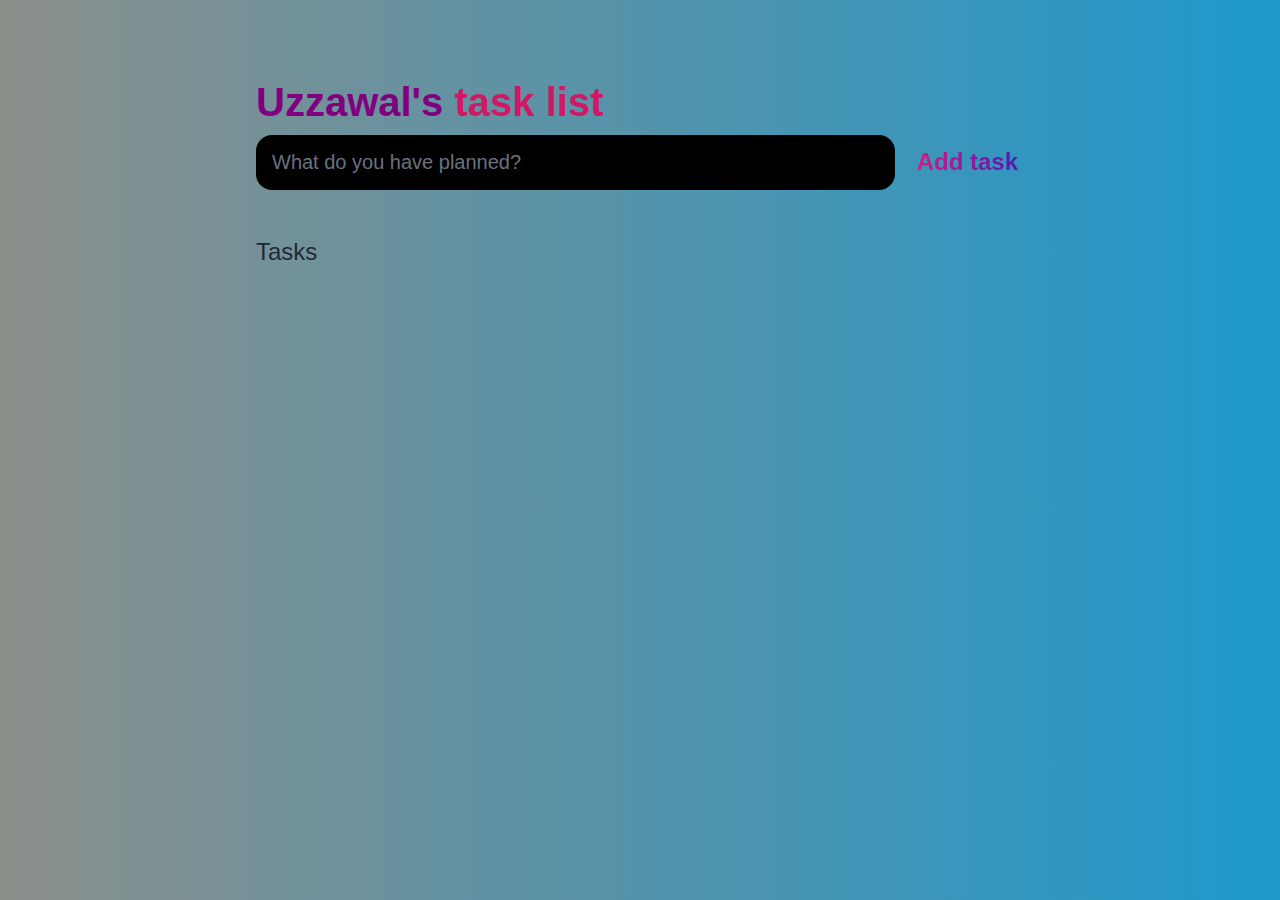
<file: oasis/toDoapp/index.html>
<!DOCTYPE html>
<html lang="en">
<head>
	<meta charset="UTF-8">
	<meta http-equiv="X-UA-Compatible" content="IE=edge">
	<meta name="viewport" content="width=device-width, initial-scale=1.0">
	<title>Task List</title>
    <link rel="icon" href="SJsquare Logo.png" type="image/png">  

	<link rel="stylesheet" href="main.css" />
</head>
<body>
	
	<header>
       
		<h1><span>Uzzawal's</span> task list</h1>
        
		<form id="new-task-form">
			<input 
				type="text" 
				name="new-task-input" 
				id="new-task-input" 
				placeholder="What do you have planned?" />
			<input 
				type="submit"
				id="new-task-submit" 
				value="Add task" />
		</form>
	</header>
	<main>
		<section class="task-list">
			<h2>Tasks</h2>

			<div id="tasks">

				<!-- <div class="task">
					<div class="content">
						<input 
							type="text" 
							class="text" 
							value="A new task"
							readonly>
					</div>
					<div class="actions">
						<button class="edit">Edit</button>
						<button class="delete">Delete</button>
					</div>
				</div> -->

			</div>
		</section>
	</main>

	<script src="main.js"></script>
</body>
</html>
</file>
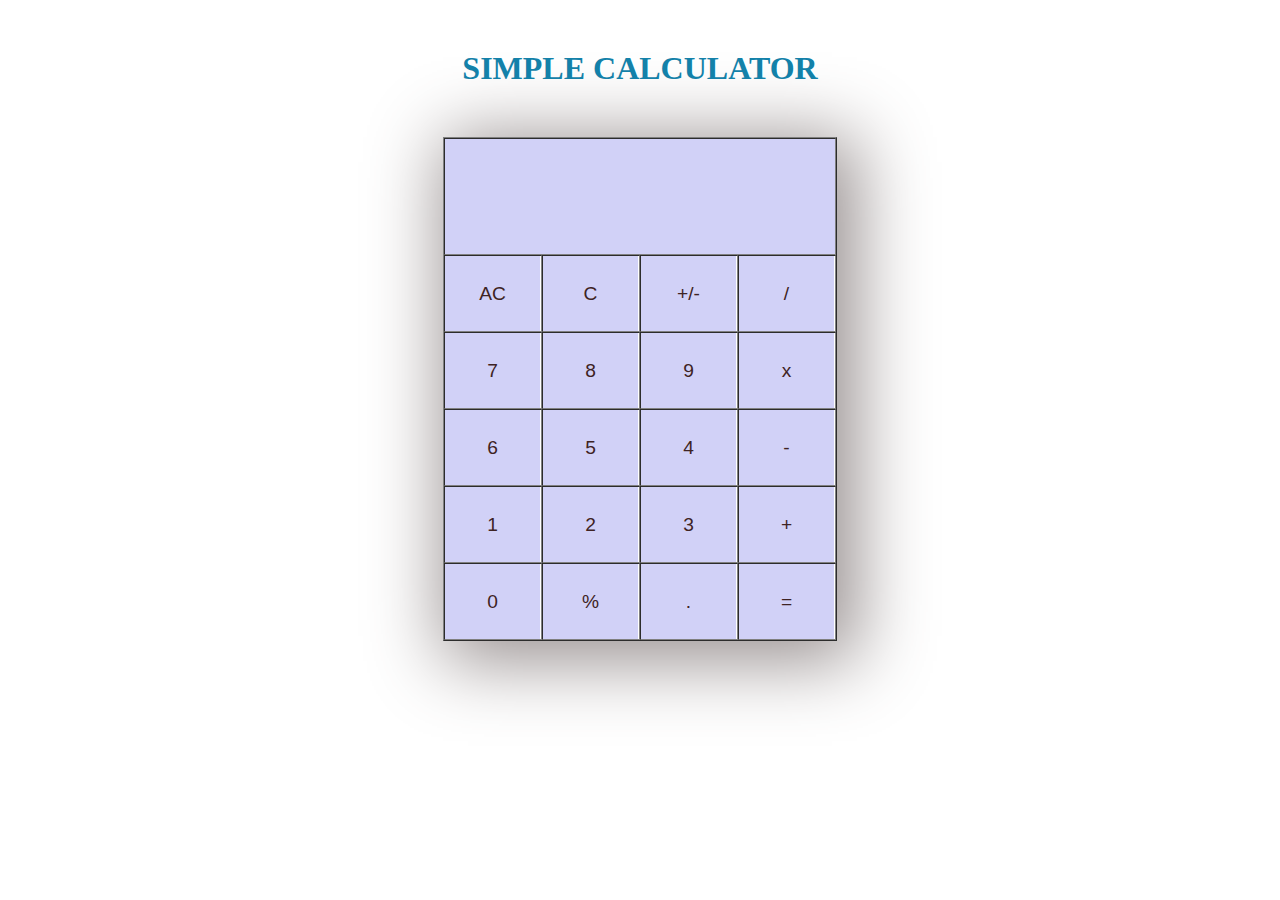
<file: oasis/Calculator/calculator.html>
<!DOCTYPE html>
<html>

<head>
    <title>
        Calculator
    </title>
    <link rel="stylesheet " href="calculator.css">
    <script type="text/javascript">
        function display(v) {
            document.getElementById("in").value += v;
        }

        function solve() {
            var v1 = document.getElementById("in").value;
            var result = eval(v1);
            document.getElementById("in").value = result;
        }

        function reset() {
            document.getElementById("in").value = " ";
        }

        function reset_one() {
            var v1 = document.getElementById("in").value;
            var len = v1.length;
            var v2 = v1.substr(0, len - 1);
            document.getElementById("in").value = v2;
        }

        function plusminus() {
            var v1 = document.getElementById("in").value;
            var len = v1.length;

            if (v1[0] == '-') {
                var v2 = v1.substr(1, len);
                document.getElementById("in").value = v2;
            } else {
                v1 = "-" + v1;
                document.getElementById("in").value = v1;
            }

        }
    </script>
</head>

<body>
    <header>
        <h1>
            Simple calculator
        </h1>
    </header>
    <table border="1" align="center" cellspacing="0" cellpadding="0">
        <tr>
            <td colspan="4"><input type="text" id="in" name="in" readonly></td>
        </tr>
        <tr>
            <td><button value="AC" id="C" onclick="reset()">AC</button></td>
            <td><button value="C" id="C" onclick="reset_one()">C</button></td>
            <td><button value="+/-" id="C" onclick="plusminus()">+/-</button></td>
            <td><button value="/" onclick="display('/')">/</button></td>
        </tr>
        <tr>
            <td><button value="7" onclick="display(7)">7</button></td>
            <td><button value="8" onclick="display(8)">8</button></td>
            <td><button value="9" onclick="display(9)">9</button></td>
            <td><button value="*" onclick="display('*')">x</button></td>
        </tr>
        <tr>
            <td><button value="6" onclick="display(6)">6</button></td>
            <td><button value="5" onclick="display(5)">5</button></td>
            <td><button value="4" onclick="display(4)">4</button></td>
            <td><button value="-" onclick="display('-')">-</button></td>
        </tr>
        <tr>
            <td><button value="1" onclick="display(1)">1</button></td>
            <td><button value="2" onclick="display(2)">2</button></td>
            <td><button value="3" onclick="display(3)">3</button></td>
            <td><button value="+" onclick="display('+')">+</button></td>
        </tr>
        <tr>
            <td><button value="0" onclick="display(0)">0</button></td>
            <td><button value="%" onclick="display('%')">%</button></td>
            <td><button value="." onclick="display('.')">.</button></td>
            <td><button value="equals" onclick="solve('=')">=</button></td>
        </tr>
    </table>
</body>

</html>
</file>
<file: oasis/toDoapp/main.css>
:root {
	--dark: #374151;
	--darker: #1F2937;
	--darkest: #111827;
	--grey: #6B7280;
	--pink: #e2187d;
	--purple: #491ab8;
	--light: #EEE;
}

* {
	margin: 0;
	box-sizing: border-box;
	font-family: "Fira sans", sans-serif;
}

body {
	display: flex;
	flex-direction: column;
	min-height: 100vh;
	color: #FFF;
	background-color: #a2b6a0;
    background-image: linear-gradient(to right, #8b8f8a, #1d98cc );
}

header {
	padding: 2rem 1rem;
	max-width: 800px;
	width: 100%;
	margin: 0 auto;
}

header h1{ 
	font-size: 2.5rem;
	font-weight: 550;
	color:rgb(208, 24, 100);
	margin-bottom: 0.6rem;
    margin-top: 3rem;
}

header h1 span{
    color: purple;
}

#new-task-form {
	display: flex;;
}

input, button {
	appearance: none;
	border: none;
	outline: none;
	background: none;
}

#new-task-input {
	flex: 1 1 0%;
	background-color: #000000;
	padding: 1rem;
	border-radius: 1rem;
	margin-right: 1rem;
	color: var(--light);
	font-size: 1.25rem;
}

#new-task-input::placeholder {
	color: var(--grey);
}

#new-task-submit {
	color: var(--pink);
	font-size: 1.5rem;
	font-weight: 700;
	background-image: linear-gradient(to right, var(--pink), var(--purple));
	-webkit-background-clip: text;
	-webkit-text-fill-color: transparent;
	cursor: pointer;
	transition: 0.4s;
}

#new-task-submit:hover {
	opacity: 0.8;
}

#new-task-submit:active {
	opacity: 0.6;
}

main {
	flex: 1 1 0%;
	max-width: 800px;
	width: 100%;
	margin: 0 auto;
}

.task-list {
	padding: 1rem;
}

.task-list h2 {
	font-size: 1.5rem;
	font-weight: 400;
	color: var(--darker);
	margin-bottom: 1rem;
}

#tasks .task {
	display: flex;
	justify-content: space-between;
	background-color: var(--darkest);
	padding: 1rem;
	border-radius: 1rem;
	margin-bottom: 1rem;
}

.task .content {
	flex: 1 1 0%;
}

.task .content .text {
	color: var(--light);
	font-size: 1.125rem;
	width: 100%;
	display: block;
	transition: 0.4s;
}

.task .content .text:not(:read-only) {
	color: var(--pink);
}

.task .actions {
	display: flex;
	margin: 0 -0.5rem;
}

.task .actions button {
	cursor: pointer;
	margin: 0 0.5rem;
	font-size: 1.125rem;
	font-weight: 700;
	text-transform: uppercase;
	transition: 0.4s;
}

.task .actions button:hover {
	opacity: 0.8;
}

.task .actions button:active {
	opacity: 0.6;
}

.task .actions .edit {
	background-image: linear-gradient(to right, var(--pink), var(--purple));
	-webkit-background-clip: text;
	-webkit-text-fill-color: transparent;
}

.task .actions .delete {
	color: crimson;
}


@media(max-width:998px){
    html{
        font-size: 85%;
    }
}

@media(max-width:768px){
    html{
        font-size: 75%;
    }
}
</file>
<file: oasis/Calculator/calculator.css>
header {
    color: rgb(19, 129, 169);
    text-align: center;
}
h1{
    margin-top: 50px;
    text-transform: uppercase;
}
table {
    margin-top: 50px;
    width: 350px;
    height: 350px;
    box-shadow: 10px 10px 70px 10px rgb(152, 144, 144);
}

tr {
    width: 350px;
    height: 75px;
}

input[type="text"],
button {
    width: 95px;
    height: 75px;
    font-weight: 400px;
    font-size: larger;
    background-color:rgba(147, 147, 236, 0.427);
    border-width: 0px;
    padding: 20px;
    color: rgb(62, 35, 35);
}

input[type="text"] {
    width: 350px;
    text-align: right;
}

button:hover {
    background-color: rgb(47, 78, 126);
    color: rgb(248, 245, 245);
    transition: 0.1s ease-in-out;
}
</file>
